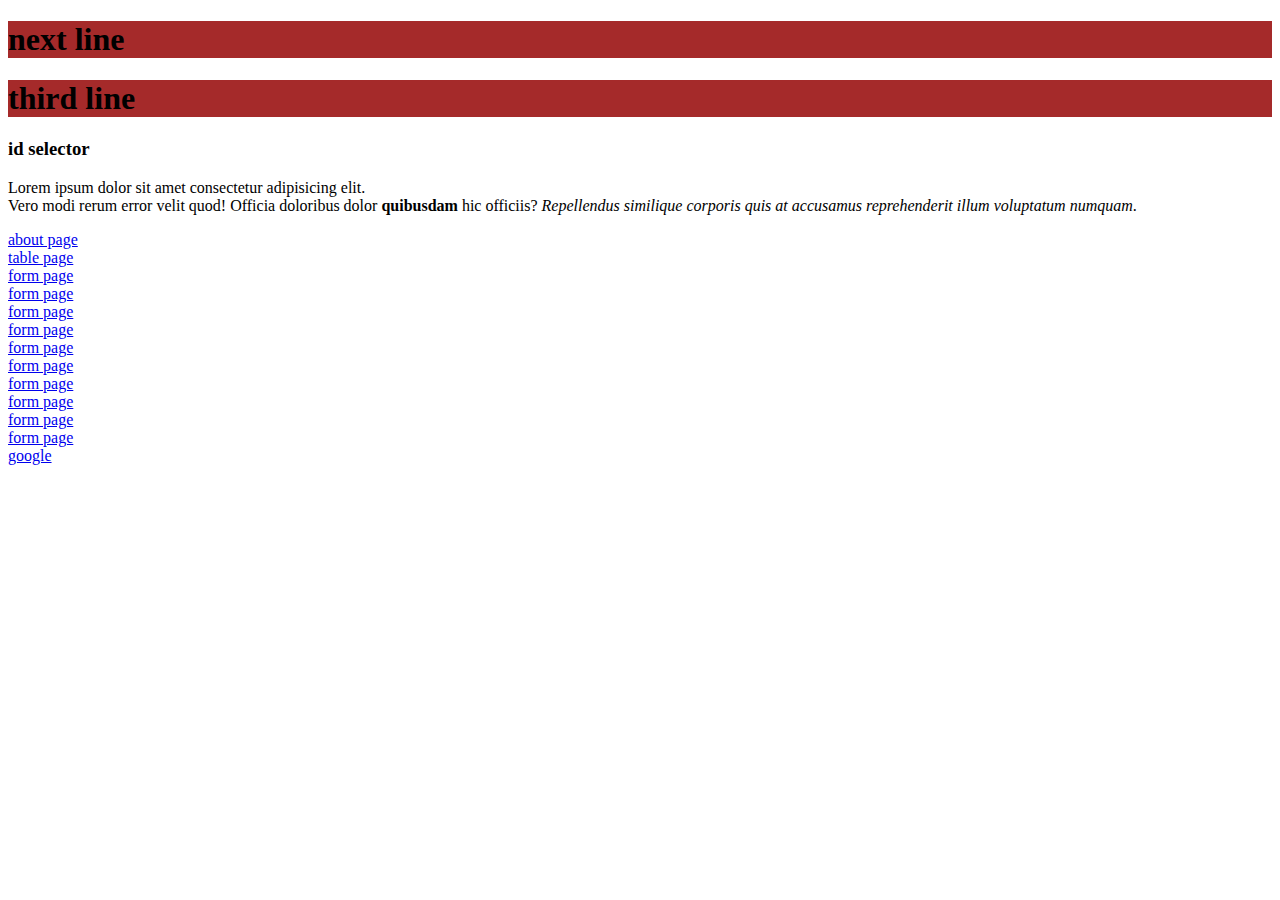
<file: index.html>
<!DOCTYPE html>
<html lang="en">
<head>
    <meta charset="UTF-8">
    <meta name="viewport" content="width=device-width, initial-scale=1.0">
    <title>Document</title>
    <link rel="stylesheet" href="style.css">
</head>
<body>
  <h1>next line</h1>
  <h1>third line</h1>
  <p class="line"></p>
  <h3 id="new">id selector</h3>
  <p>Lorem ipsum dolor sit amet consectetur adipisicing elit.<br> Vero modi rerum error velit quod! Officia doloribus dolor <b>quibusdam</b> hic officiis? <i>Repellendus similique corporis quis at accusamus reprehenderit illum voluptatum numquam</i>.</p>
    <a href="about.html">about page</a><br>
    <a href="table.html">table page</a><br>
     <a href="form.html">form page</a><br>
     <a href="display.html">form page</a><br>
     <a href="input.html">form page</a><br>
     <a href="navbar.html">form page</a><br>
     <a href="rock.html">form page</a><br>
     <a href="parent.html">form page</a><br>
     <a href="position.html">form page</a><br>
     <a href="name.html">form page</a><br>
     <a href="index.html">form page</a><br>
     <a href="style.css">form page</a><br>
    <a href="https://www.google.com">google</a>
    <script>
      function greet(name,age){
        return `hello ${name} i am ${age}years old`;
      }

      console.log(greet('dhoni',45));
      function add(num1,num2){
        return num1+num2;
      }
        console.log(add(33+44));
    </script>
</body>
</html>
</file>
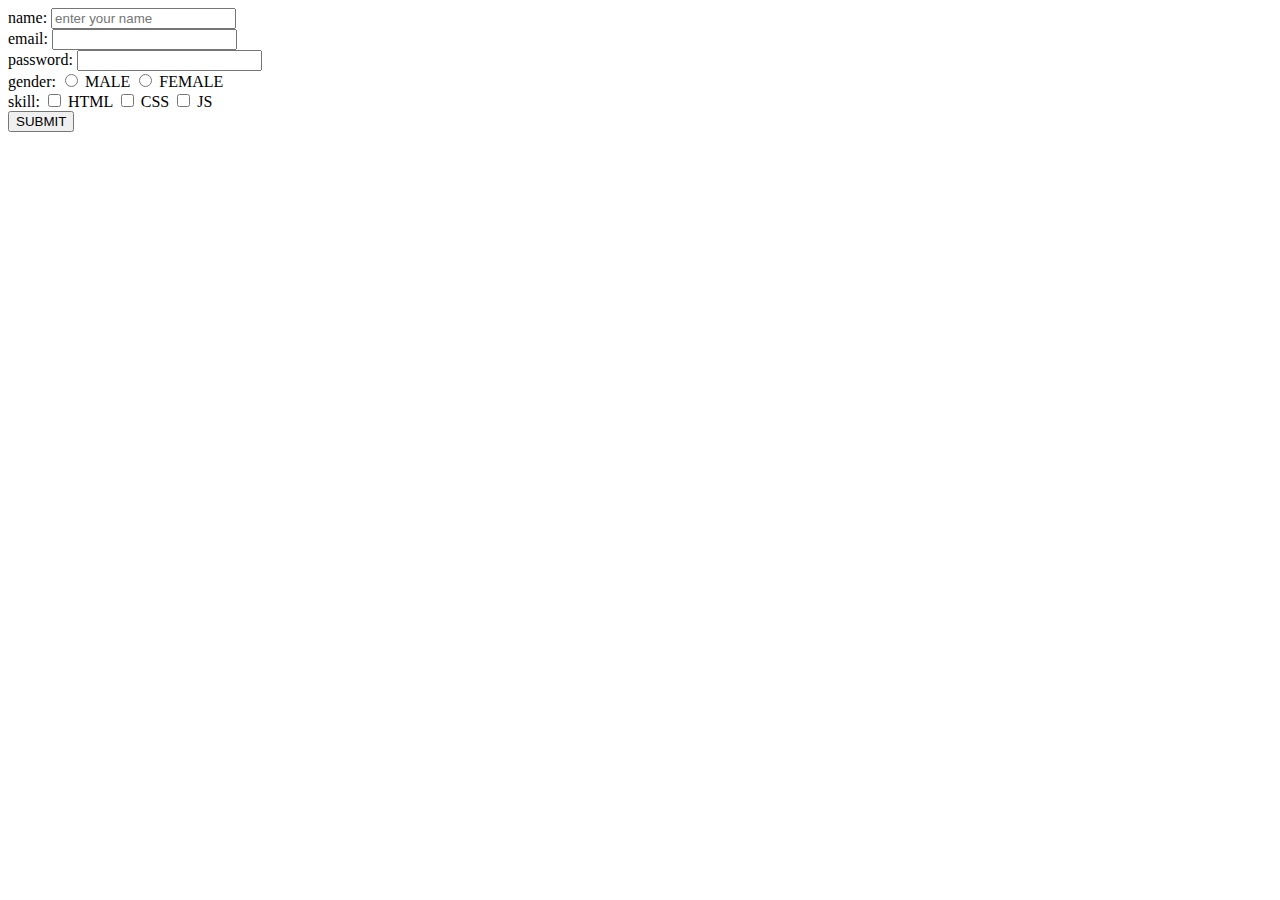
<file: form.html>
<!DOCTYPE html>
<html lang="en">
<head>
    <meta charset="UTF-8">
    <meta name="viewport" content="width=device-width, initial-scale=1.0">
    <title>Document</title>
    <link rel="stylesheet" href="style.css">
</head>
<body>
    <form action="">
    <label for="">name:</label>
    <input type="text" placeholder="enter your name" required><br>
    <label for="">email:</label>
    <input tpye="email" name="" id=""><br>
    <label for="">password:</label>
    <input type="password" name="" id=""><br>
    <label type="">gender:</label>
    <input type="radio" name="gender" id="" value="male">
    <label for="">MALE</label>
    <input type="radio" name="gender" id="" value="female">
    <label for="">FEMALE</label>
      <br>
    <label for="">skill:</label>
     <input type="checkbox" name="skills"id="" value="HTML">
     <label for="">HTML</label>
     <input type="checkbox" name="skills" id="" value="CSS">
     <label for="">CSS</label>
     <input type="checkbox" name="skills" id="" value="JS">
     <label for="">JS</label>
     <br>
     <button type="SUBMIT">SUBMIT</button>
</body>
</html>
</file>
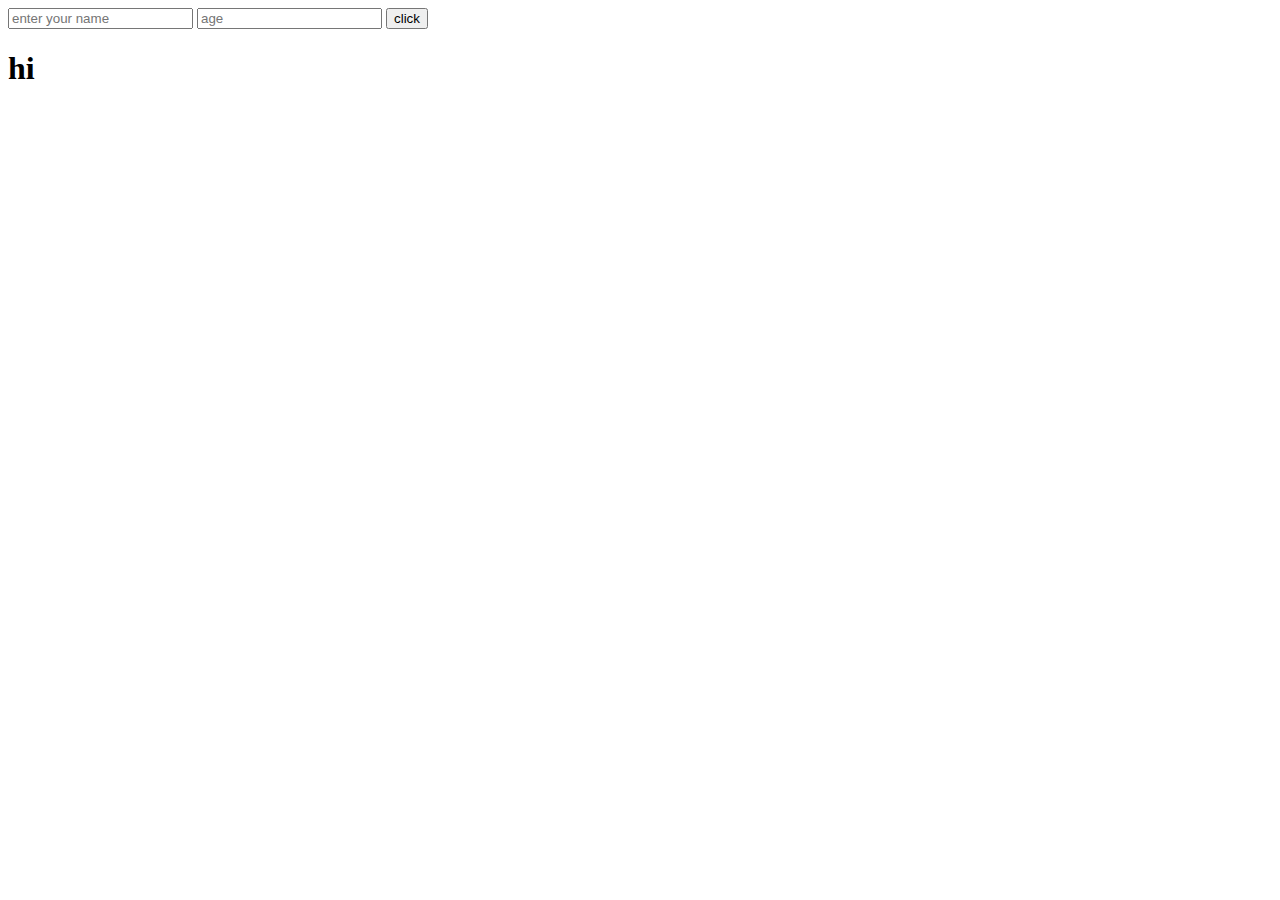
<file: input.html>
<!DOCTYPE html>
<html lang="en">
<head>
    <meta charset="UTF-8">
    <meta name="viewport" content="width=device-width, initial-scale=1.0">
    <title>Document</title>
</head>
<body>
<input type="text" id="name" placeholder="enter your name">
    <input type="text" id="age" placeholder="age">
    <button onclick="greet()">click</button>
    <h1 id="result">hi</h1>
    <script>
         function greet(){
        let name=document.getElementById('name').value
        let age=document.getElementById('age').value
        document.getElementById('result').innerText=`hello ${name} iam ${age} years old`

    }

    </script>
	

</body>
</html>
</file>
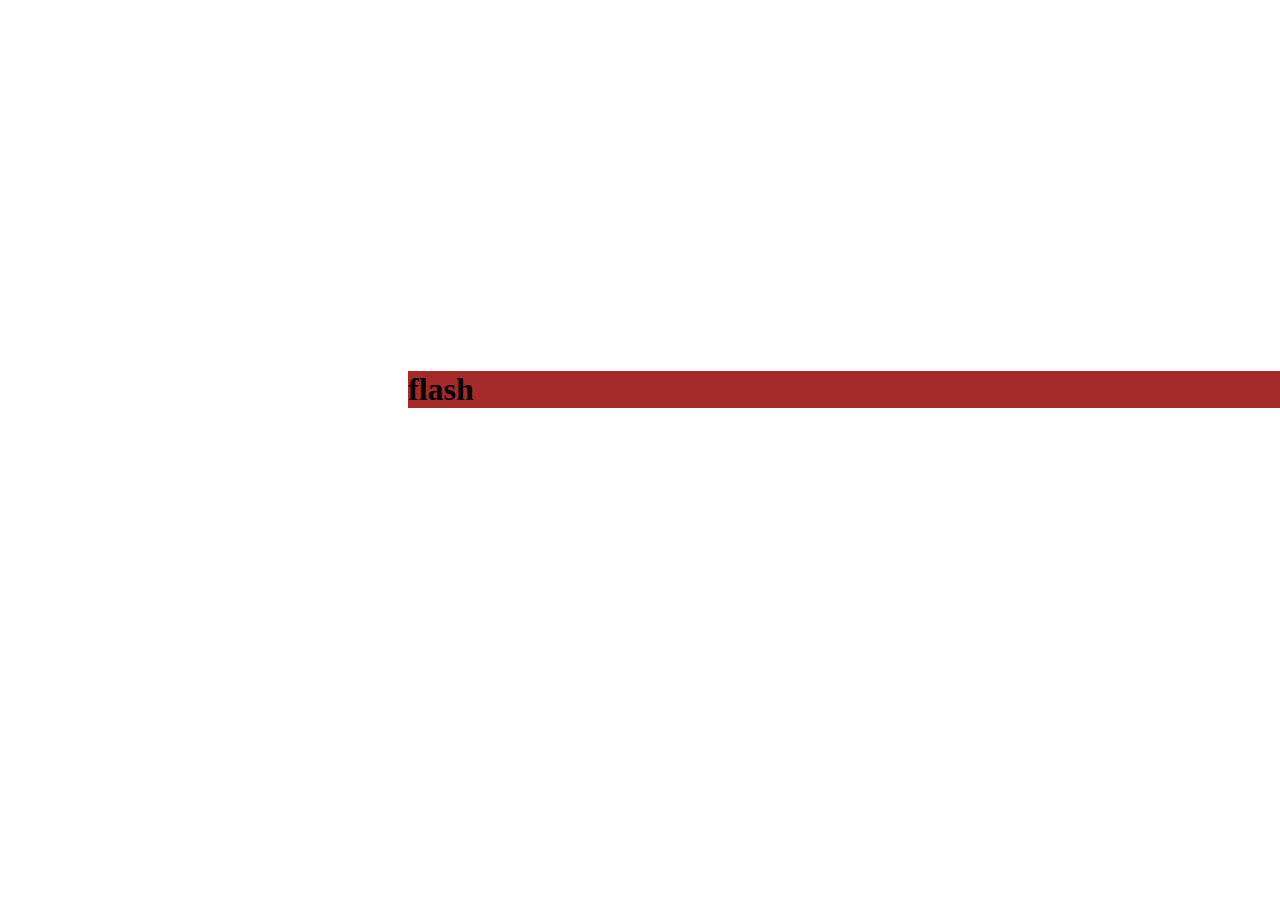
<file: name.html>
<!DOCTYPE html>
<html lang="en">
<head>
    <meta charset="UTF-8">
    <meta name="viewport" content="width=device-width, initial-scale=1.0">
    <title>Document</title>
    <link rel="stylesheet" href="style.css">
</head>
<body>
  <style>
    h1{
        position: relative;
        top: 350px;
        left: 400px;
    }
   </style>
    <body>
        <h1>flash</h1>  
</body>
</html>
</file>
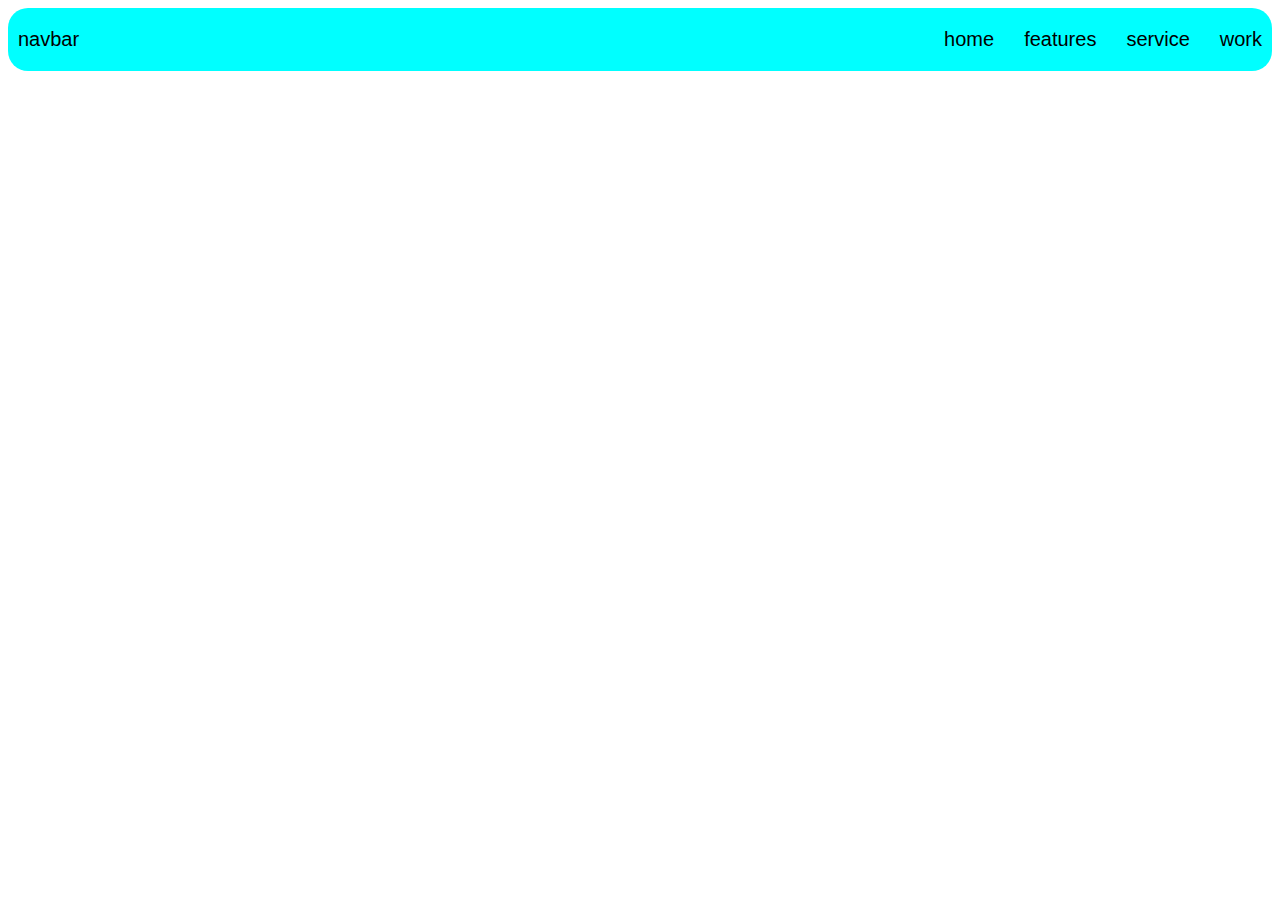
<file: navbar.html>
<!DOCTYPE html>
<html lang="en">
<head>
    <meta charset="UTF-8">
    <meta name="viewport" content="width=device-width, initial-scale=1.0">
    <title>Document</title>
    <link rel="stylesheet" href="style.css">
</head>
<body>
 <div class="navbar">
        <p class="title">navbar</p>
        <div class="container">
        <p class="item1">home</p>
        <p class="item2">features</p>
        <p class="item3">service</p>
        <p class="item4">work</p>
    </div>
</body>
</html>
</file>
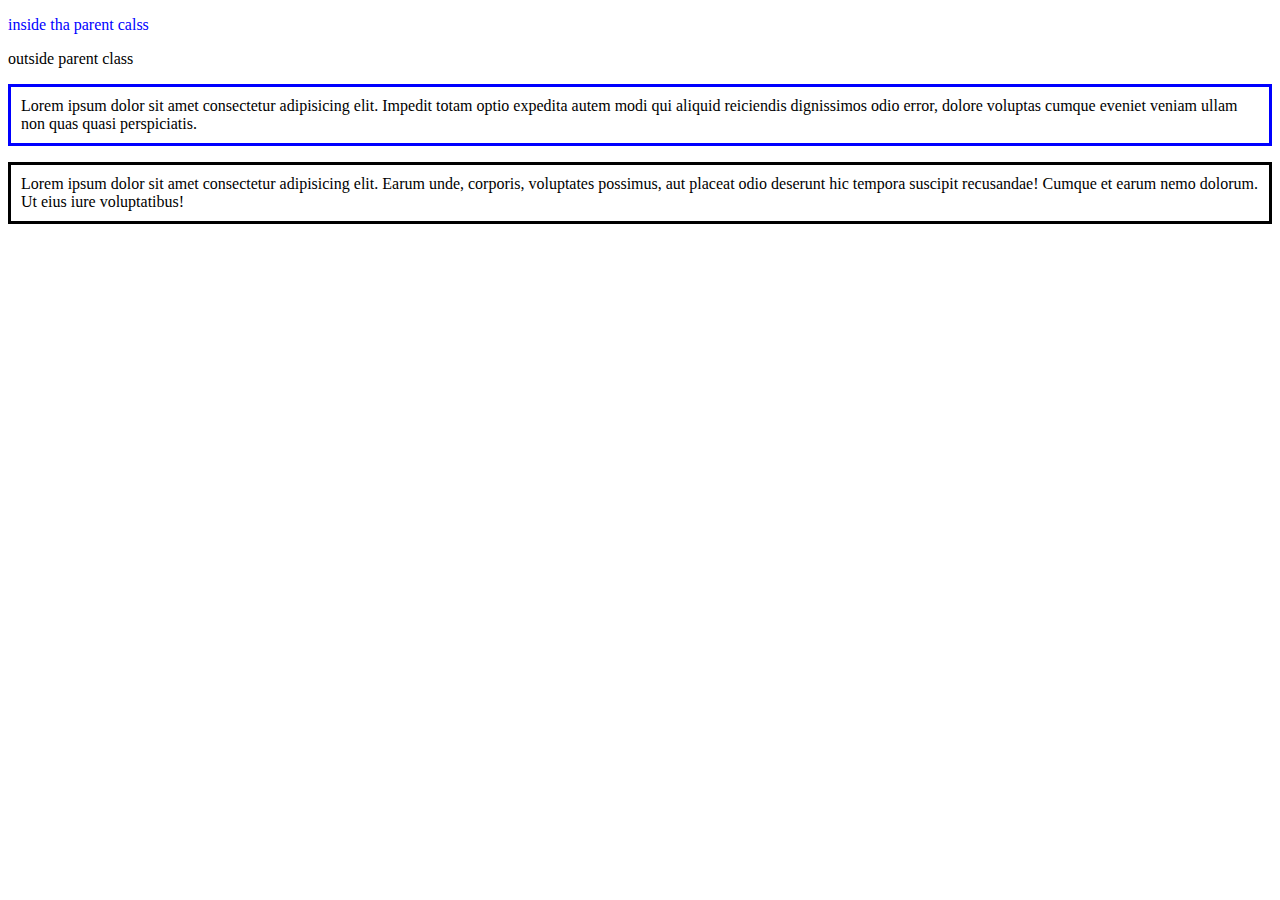
<file: parent.html>
<!DOCTYPE html>
<html lang="en">
<head>
    <meta charset="UTF-8">
    <meta name="viewport" content="width=device-width, initial-scale=1.0">
    <title>Document</title>
    <link rel="stylesheet" href="style.css">
</head>
<body>
    <div class="parent">
        <p>inside tha parent calss</p>
    </div>
    <p>outside parent class</p>
    <p class="margin1">
        Lorem ipsum dolor sit amet consectetur adipisicing elit. Impedit totam optio expedita autem modi qui aliquid reiciendis dignissimos odio error, dolore voluptas cumque eveniet veniam ullam non quas quasi perspiciatis.
        <p class="margin">
            Lorem ipsum dolor sit amet consectetur adipisicing elit. Earum unde, corporis, voluptates possimus, aut placeat odio deserunt hic tempora suscipit recusandae! Cumque et earum nemo dolorum. Ut eius iure voluptatibus!
        </p>
    </p>
</body>
</html>
</file>
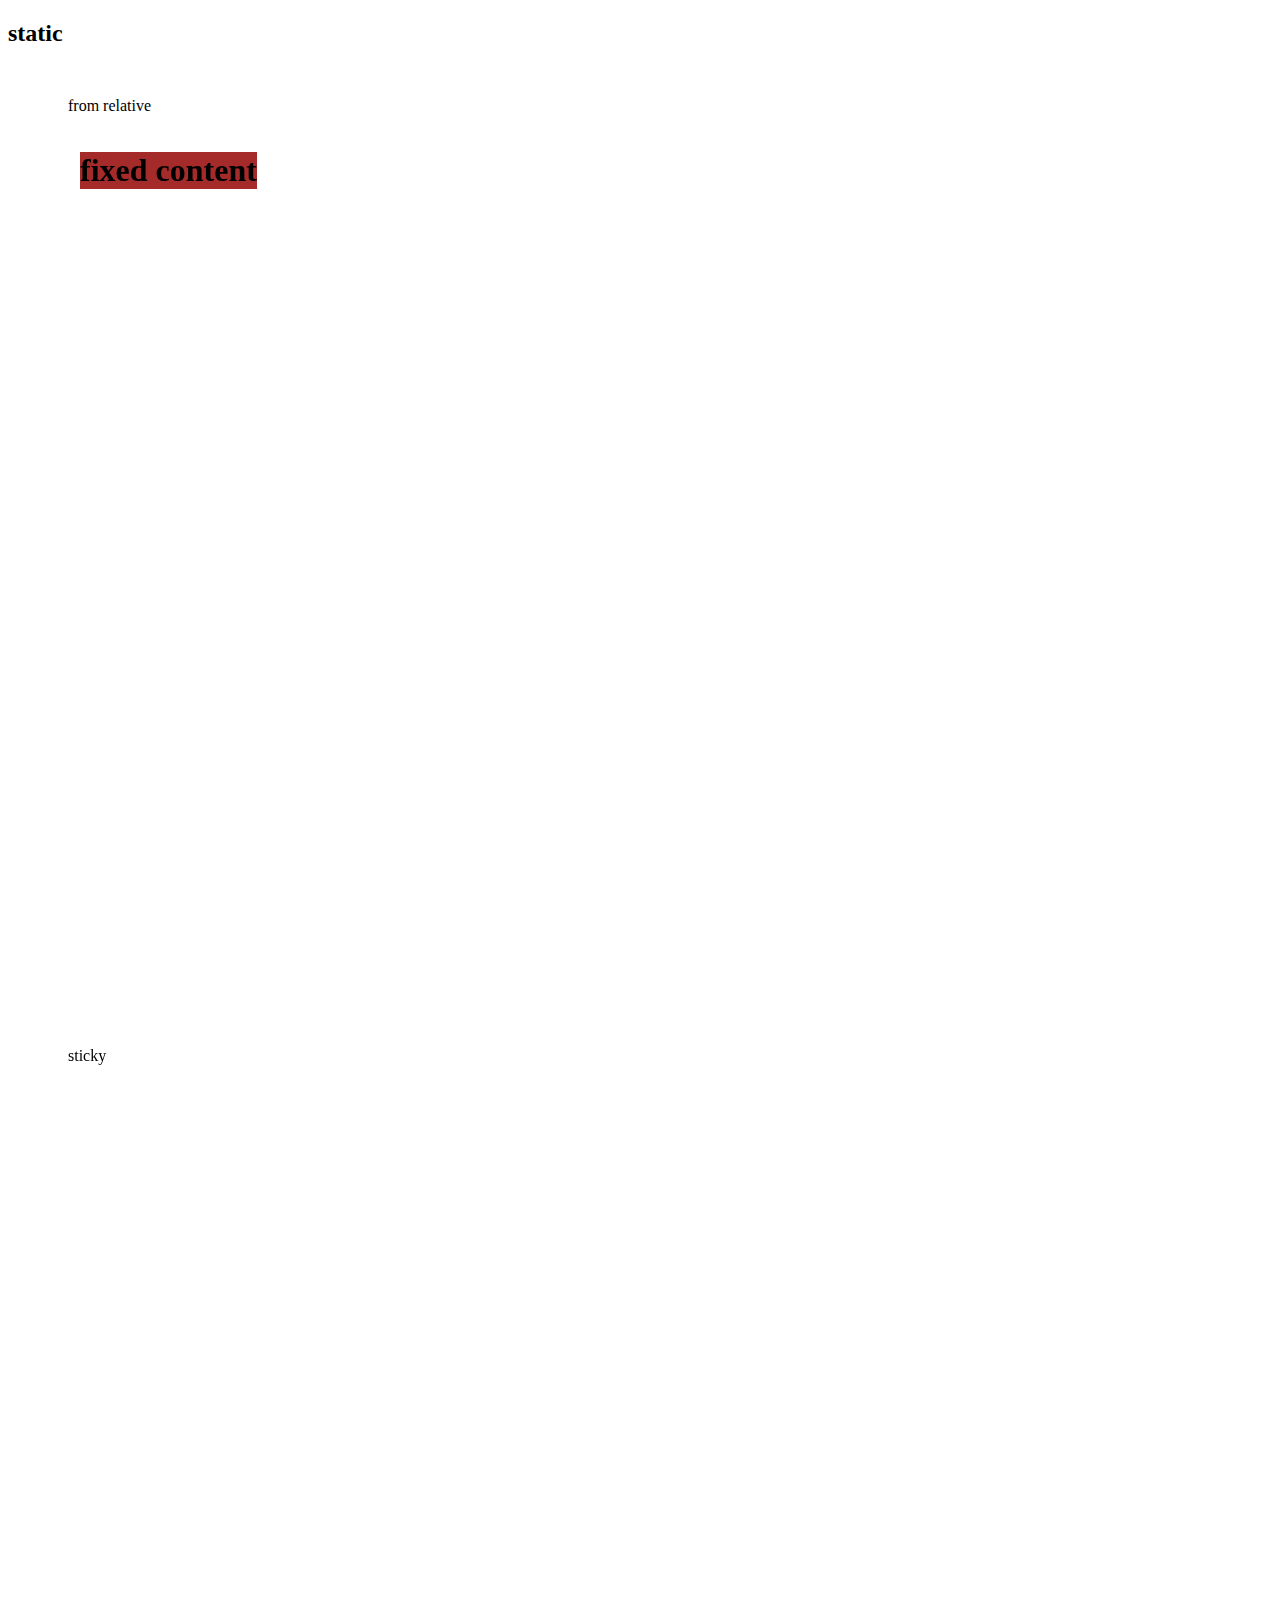
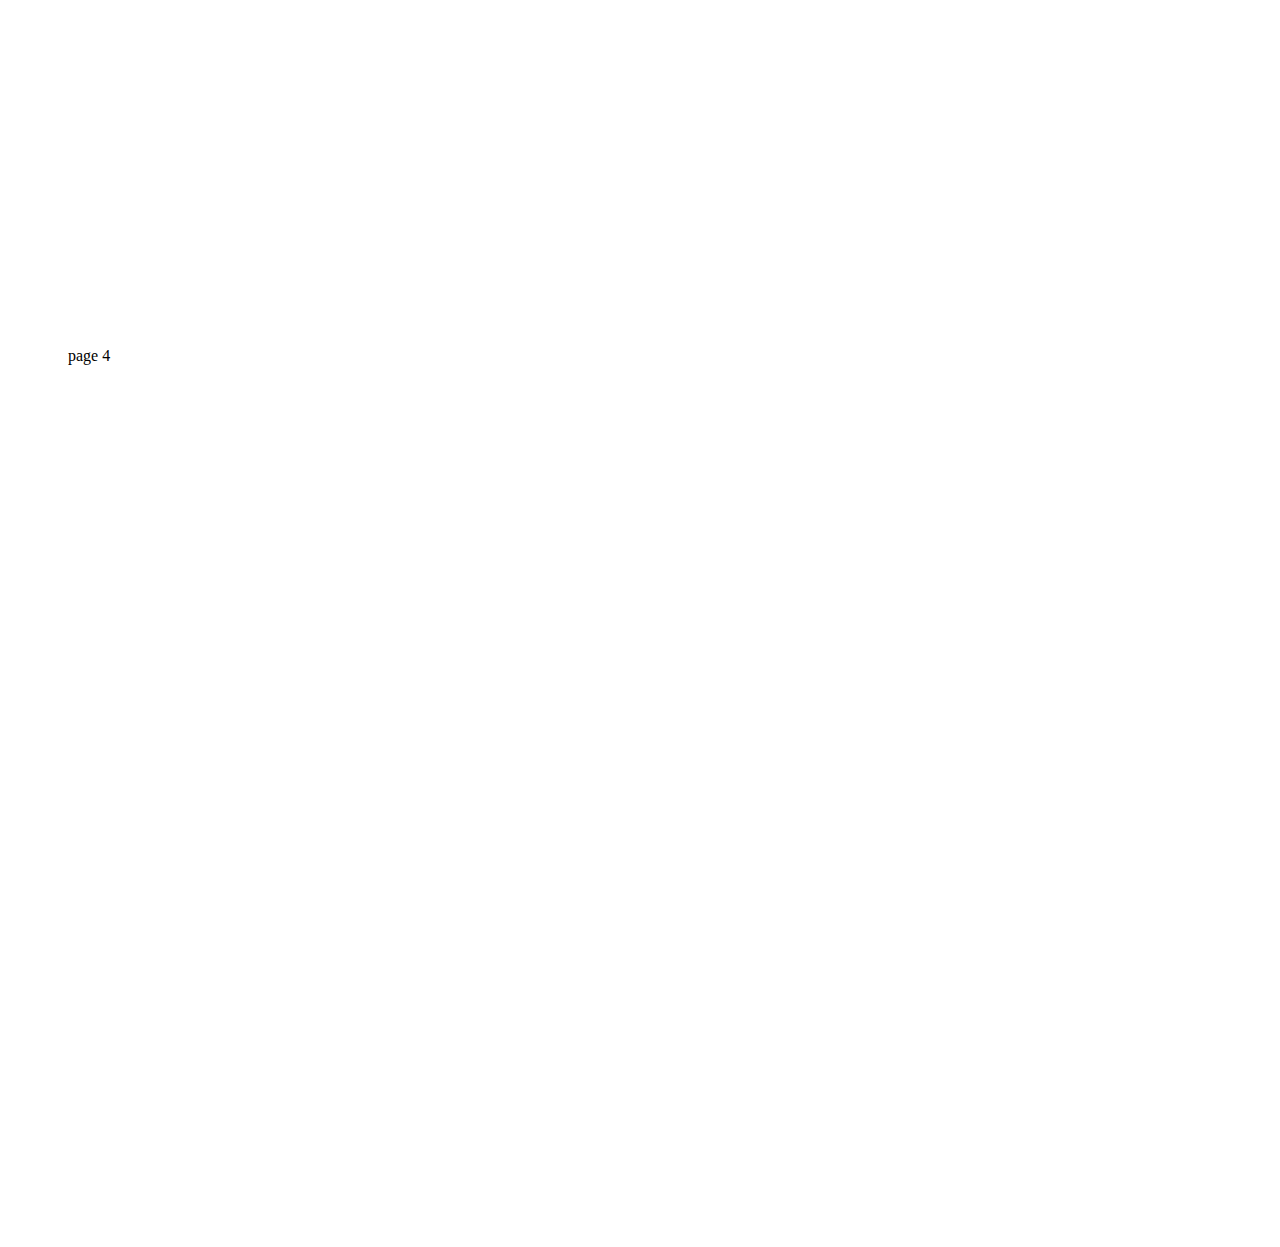
<file: position.html>
<!DOCTYPE html>
<html lang="en">
<head>
    <meta charset="UTF-8">
    <meta name="viewport" content="width=device-width, initial-scale=1.0">
    <title>Document</title>
    <link rel="stylesheet" href="style.css">
</head>
<body>
 <divclass="position">
        <h2 class="static">static</h2>
        <div class="relative">
            <p>from relative</p>
   
    <div class="page">
        <h1 class="fixed">
            fixed content
        </h1>
    </div>
    <div class="page">
        <p class="sticky">
            sticky
        </p>
    </div>
    <div class="page">
        page 4
    </div>
     </div>
</body>
</html>
</file>
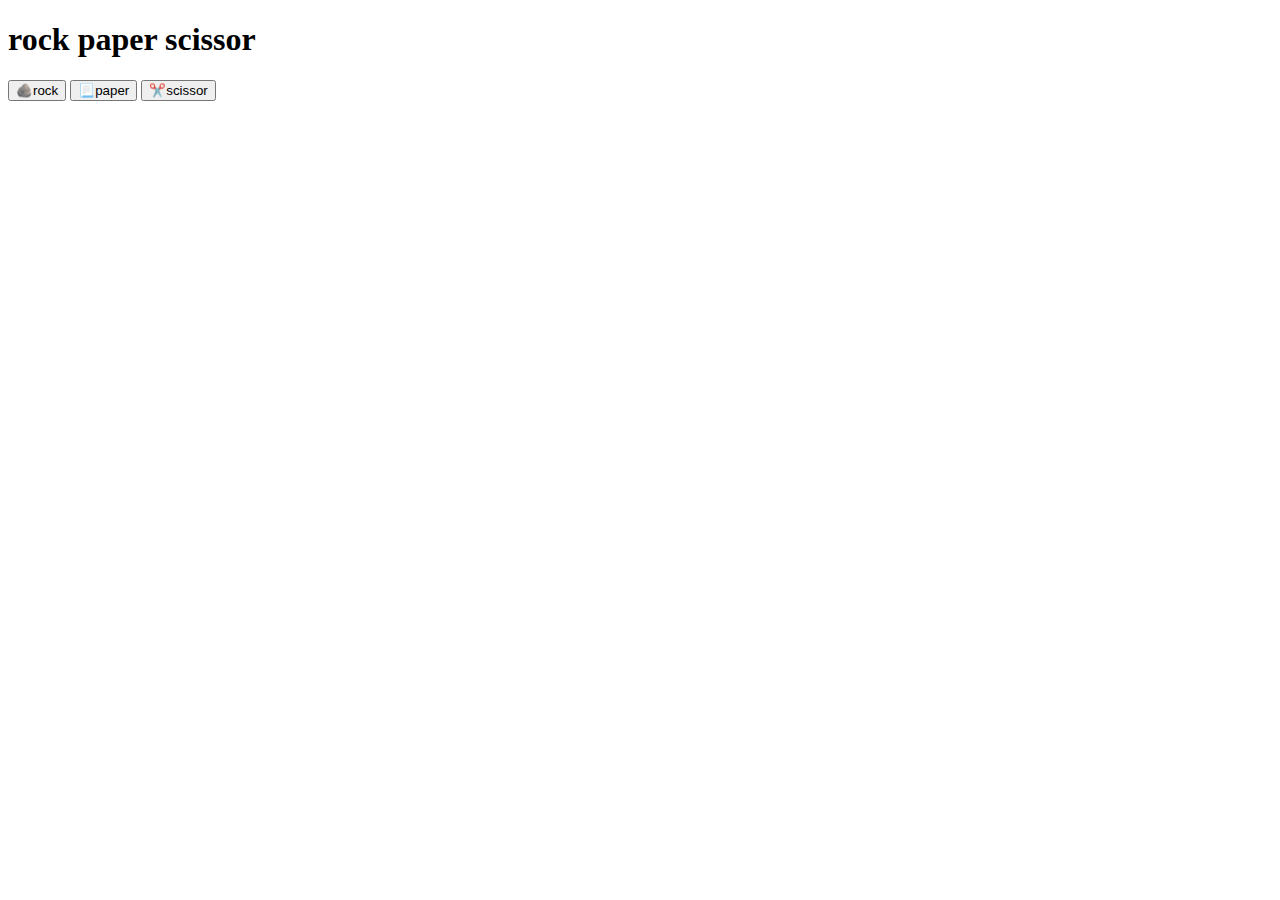
<file: rock.html>
<!DOCTYPE html>
<html lang="en">
<head>
    <meta charset="UTF-8">
    <meta name="viewport" content="width=device-width, initial-scale=1.0">
    <title>Document</title>
</head>
<body>
    <h1>rock paper scissor</h1>
    <button onclick="game('rock')">🪨rock</button>
    <button onclick="game('paper')">📃paper</button>
    <button onclick="game('scissor')">✂️scissor</button>
    <h1 id="result"></h1>
    <script>
        function game(user){
            const choices=['rock','paper','scissor']
            const computer=choices[Math.floor(Math.random()*3)]
            let result=''
            if(user===computer){
                   result='its draw🙌'
            }
            else if((user==='rock'&&computer==='scissor')||
                  (user==='paper'&& computer==='rock')||
                    (user==='scissor'&&computer==='paper')){
                        result='you won😍🤩😍'
                    }
                  else{
                    result='you loss🤡🤡🍭🍆🍆'
                  }
            
            document.getElementById('result').innerText=result

        }
    </script>
	

</body>
</html>
</file>
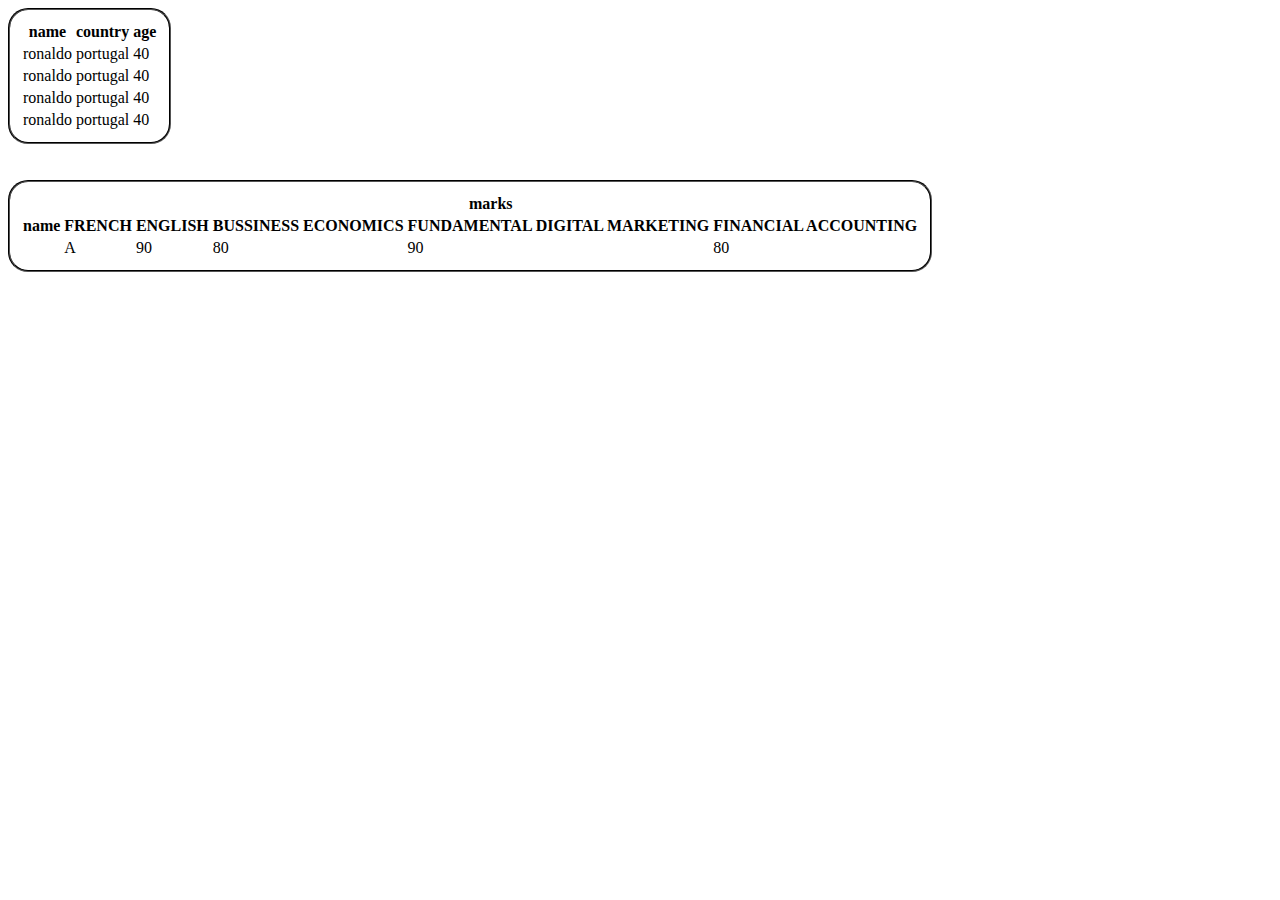
<file: table.html>
<!DOCTYPE html>
<html lang="en">
<head>
    <meta charset="UTF-8">
    <meta name="viewport" content="width=device-width, initial-scale=1.0">
    <title>Document</title>
    <link rel="stylesheet" href="style.css">
</head>
<body>
    <table class="border">
        <tr>
            <th>name</th>
            <th>country</th>
            <th>age</th>
        </tr>
        <tr>
            <td>ronaldo</td>
            <td>portugal</td>
            <td>40</td>
        </tr>
        <tr>
            <td>ronaldo</td>
            <td>portugal</td>
            <td>40</td>
        </tr>
        <tr>
            <td>ronaldo</td>
            <td>portugal</td>
            <td>40</td>
        </tr>
        <tr>
            <td>ronaldo</td>
            <td>portugal</td>
            <td>40</td>
        </tr>
    </table>
    <br><br>
    <table class="border">
        <tr>
            <th rowspan="4">name</th>
            <th colspan="5">marks</th>
        </tr>
        <tr>
            <th>FRENCH</th>
            <th>ENGLISH</th>
            <th>BUSSINESS ECONOMICS</th>
            <th>FUNDAMENTAL DIGITAL MARKETING</th>
            <th>FINANCIAL ACCOUNTING</th>
        </tr>
        <tr>
            <td>A</td>
            <td>90</td>
            <td>80</td>
            <td>90</td>
            <td>80</td>
        </tr>
    </table>
</body>
</html>
</file>
<file: style.css>
.line{
           background-color: chocolate;
      }
      #new{
        font-family:cursive;
      }
      h1{
        background-color: brown;
      }

      .parent p{
        color: blue;
      }

      .border{
        border: 2px solid black;
        padding: 10px;
        border-radius: 20px;
        border-style:groove;
      }
      .margin1{
        border: 3px solid blue;
        padding:10px;
      }
       .margin{
        border: 3px solid black;
        padding:10px;
      }
      .static{
        position:static;
      }
      .relative{
        position:relative;
        top:30px;
        left:60px;
      }
      .page{
        height:100vh;
      }
      .fixed{
        position:fixed;
        left:80px;
      }
      .sticky{
        position:sticky;
        top:0;
        
      }
      .inline{
        display: inline;
      }
      .flex-container{
        display: flex;
        justify-content: space-around;
        align-items: center;
        background-color: aqua;
        height:100vh;
      }
        .flex-container div{
        background-color: peachpuff;
        border: 2px solid brown;
        height: 100px;
        width:100px;
        }
        .item2{
          flex-shrink:0;
        }
   .navbar{
    display:flex;
    justify-content: space-between;
    padding-left: 10px;
    padding-right: 10px;
    color: black;
    background-color: aqua;
    border-radius: 20px;
    font-size:20px;
    font-family: Arial, Helvetica, sans-serif;
         }
         .container{
          display:flex;
          gap: 30px;
          
         }
         .grid-container{
          display: grid;
          grid-template-rows: 100px 100px 100px;
          grid-template-columns: 100px 100px 100px 100px;
          
         }
         /* .grid-container div{
          background-color: blueviolet;
          border: 2px solid purple;
          
         } */
         .new1{
          background-color: rgb(241, 117, 28);
          border:2px solid black;
          grid-column-start: 1;
          grid-column-end: 5;
               text-align: center;
               align-content: center;
         }
         .new2{
          grid-column-start: 1;
          grid-column-end: 3;
          background-color: rgb(24, 196, 226);
          border: 2px solid black;
           text-align: center;
               align-content: center;

         }
         .new3{
            grid-column-start: 4;
            background-color: rgb(226, 38, 38);
            border: 2px solid black;
             text-align: center;
               align-content: center;
         }
         .new4{
              grid-column-start: 1;
              grid-column-end:5;
              background-color: rgb(7, 189, 98);
              border: 2px solid black;
               text-align: center;
               align-content: center;
         }

 @media (max-width:780px){

   .navbar{
     display:flex;
     flex-direction: column;
   
  }
  .container{
     display:flex;
     flex-direction: column;
  }
 }
</file>
